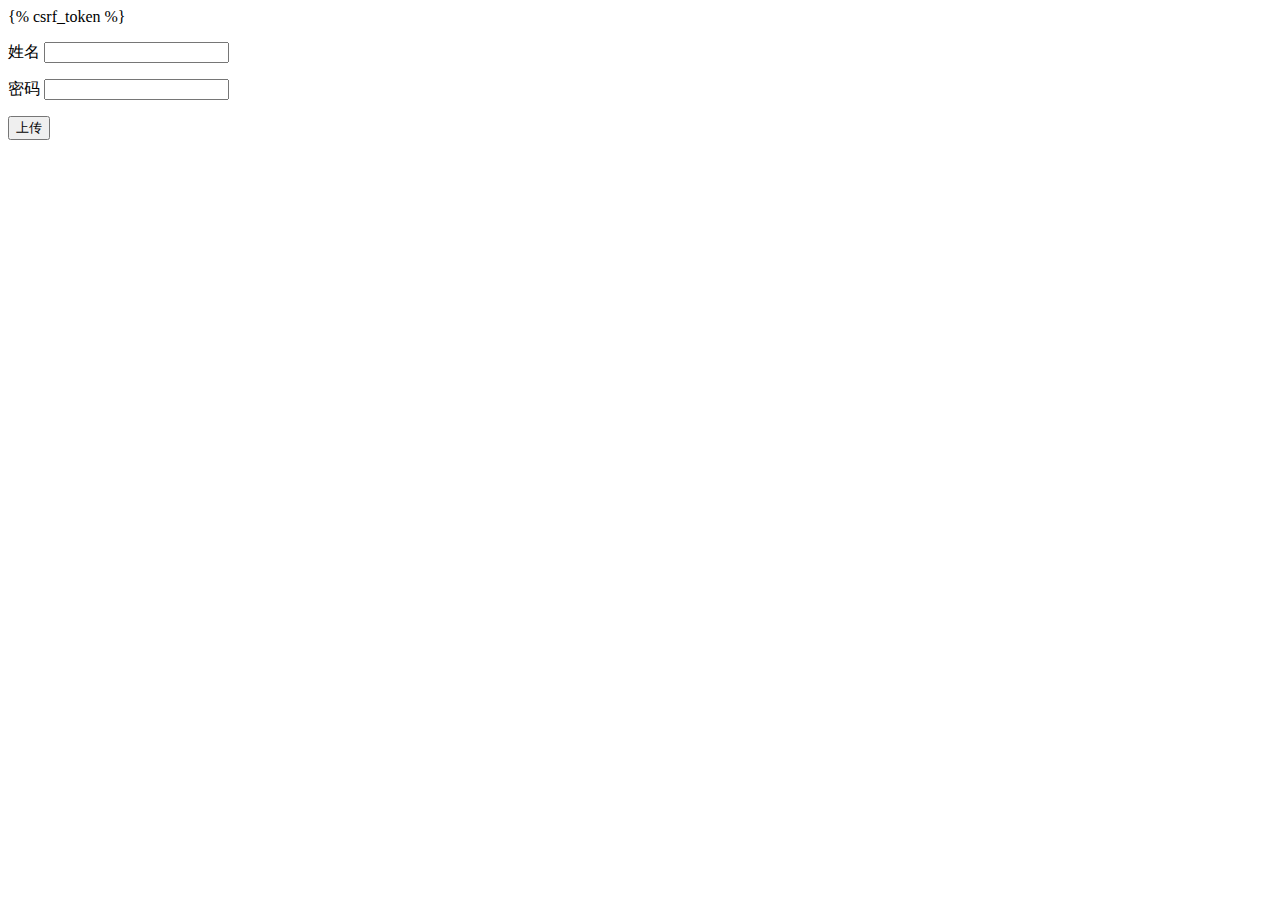
<file: templates/Cookie.html>
<!DOCTYPE html>
<html lang="en">
<head>
    <meta charset="UTF-8">
    <title>Title</title>
</head>
<body>
<form action="/file/" enctype="multipart/form-data" method="post">
    {% csrf_token %}
    <p>
        <lable for="uname" >姓名</lable> <input type="text" name=" uname"id="uname">
    </p>
    <p>
    <lable for="pwd" >密码</lable> <input type="password" name="pwd" id="pwd">
    </p>
     <p>
     <input type="submit" value="上传">
    </p>
</form>
</body>
</html>
</file>
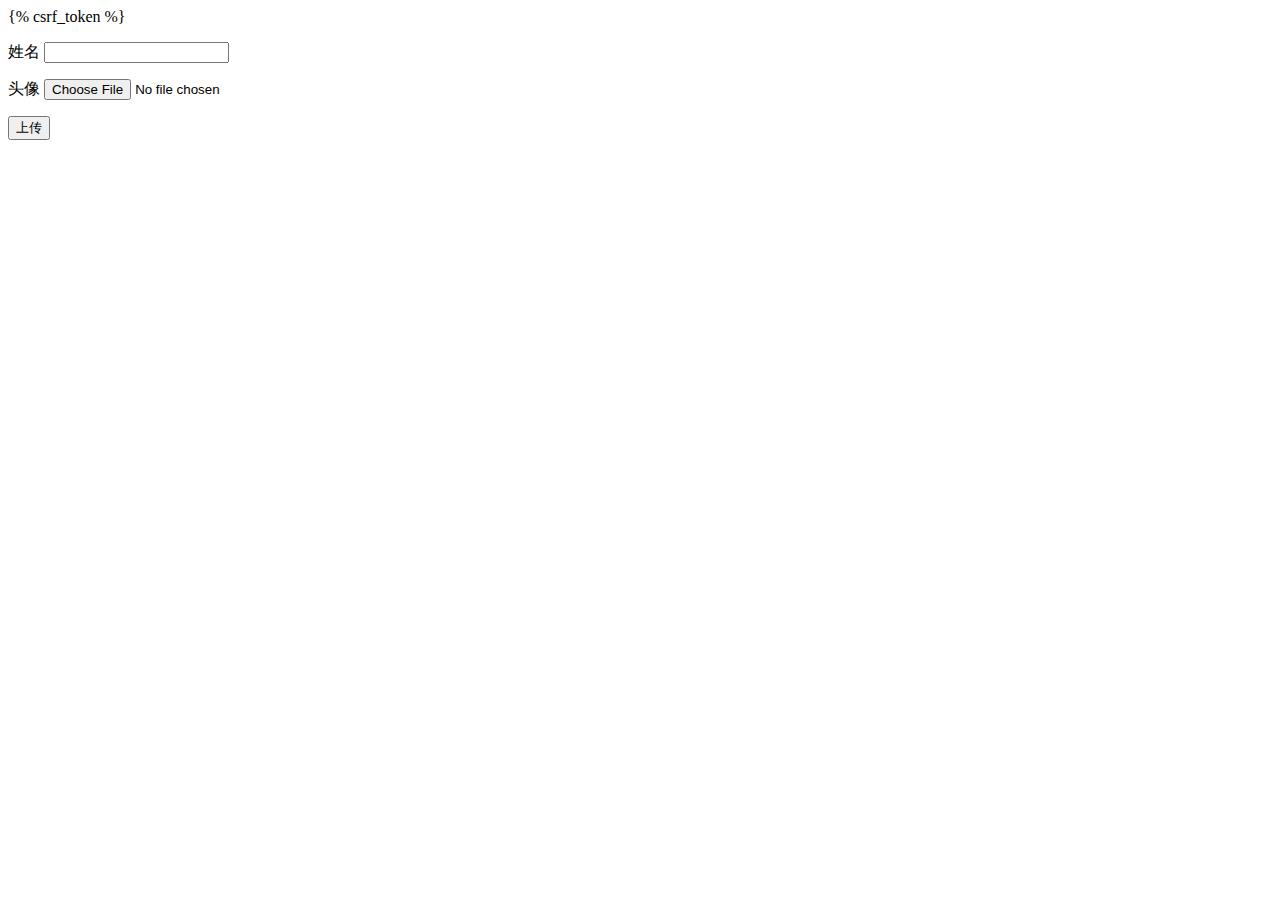
<file: templates/fileUpload.html>
<!DOCTYPE html>
<html lang="en">
<head>
    <meta charset="UTF-8">
    <title>上传文件</title>
</head>
<body>
<form action="/file/" enctype="multipart/form-data" method="post">
    {% csrf_token %}
    <p>
        <lable for="uname" >姓名</lable> <input type="text" name=" uname"id="uname">
    </p>
    <p>
    <lable for="photo" >头像</lable> <input type="file" name=" photo" id=" photo">
    </p>
     <p>
     <input type="submit" value="上传">
    </p>
</form>
</body>
</html>
</file>
